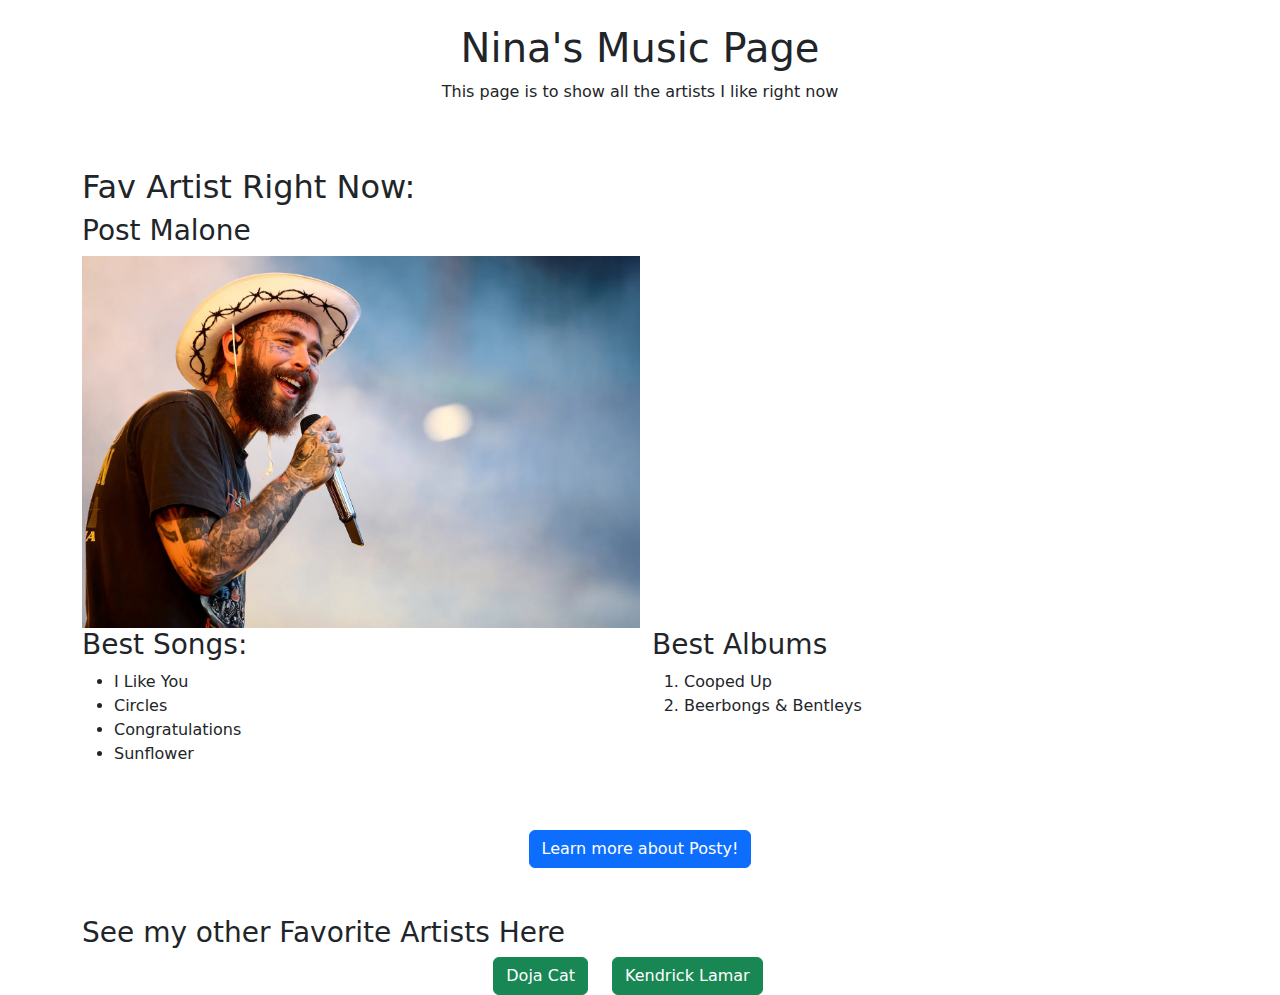
<file: index.html>
<!DOCTYPE html>
<html lang = "en">
    <head>
        <title> My Music Page </title>

        <!--Link to bootstrap-->
        <link href="https://cdn.jsdelivr.net/npm/bootstrap@5.3.3/dist/css/bootstrap.min.css" rel="stylesheet" integrity="sha384-QWTKZyjpPEjISv5WaRU9OFeRpok6YctnYmDr5pNlyT2bRjXh0JMhjY6hW+ALEwIH" crossorigin="anonymous">
        <!--Link to style sheet-->
       <!--Disconnecting for now:--> 
       <!--<link rel = "stylesheet" href = "css/style.css" />-->
        
    </head>
    <body>
        <div class = "container mt-4">
            <!--<header id = "main_page_header">-->
                <header class = "text-center mb-4">
              
                <h1> Nina's Music Page </h1>
            

                <p> This page is to show all the artists I like right now </p>
                </center>
                <br> 
            </header>
            <main id = "page1_content">
                <section id = "favorite artist">
                    <h2> Fav Artist Right Now:</h2>
                    <article>
                        <h3> Post Malone </h3>

                        <img
                        src = "img\postmalone.png"
                        alt = "Image of Post Malone Singing live on stage"
                        width = "50%"
                        >

                        <br>
                </section>
                
                <!--<div id = "song_album_wrapper">-->
                <div class = "row">
                <!--<section id = "songs">-->
                <section class = "col-md-6 mb-4">
                    <h3> Best Songs: </h3>
                        <ul>
                            <li> I Like You </li>
                            <li> Circles </li>
                            <li> Congratulations </li>
                            <li> Sunflower </li>
                        </ul>
                </section>

                <!--<section id = "album">-->
                <section class = "col-md-6 mb-4">
                    <h3> Best Albums </h3>
                        <ol>
                            <li> Cooped Up </li>
                            <li> Beerbongs & Bentleys </li>
                        </ol>
                </section>
                </div>
                
                
                </article>
            
                
                <br>
                <!-- make button-->
                <p class = "text-center"> 
                    <a href = "https://www.postmalone.com/" class = "btn btn-primary">Learn more about Posty!</a></p>
            <footer class = "mt-5">
                <h3> See my other Favorite Artists Here </h3>
                <nav class = "d-flex justify-content-center gap-4">
                    <a href = "doja.html" class = "btn btn-success">Doja Cat</a>
                    <a href = "kendrick.html" class = "btn btn-success">Kendrick Lamar</a>

                    <br>
                </nav>
            </footer>
            </main>
        </div>
    </body>
</html>
</file>
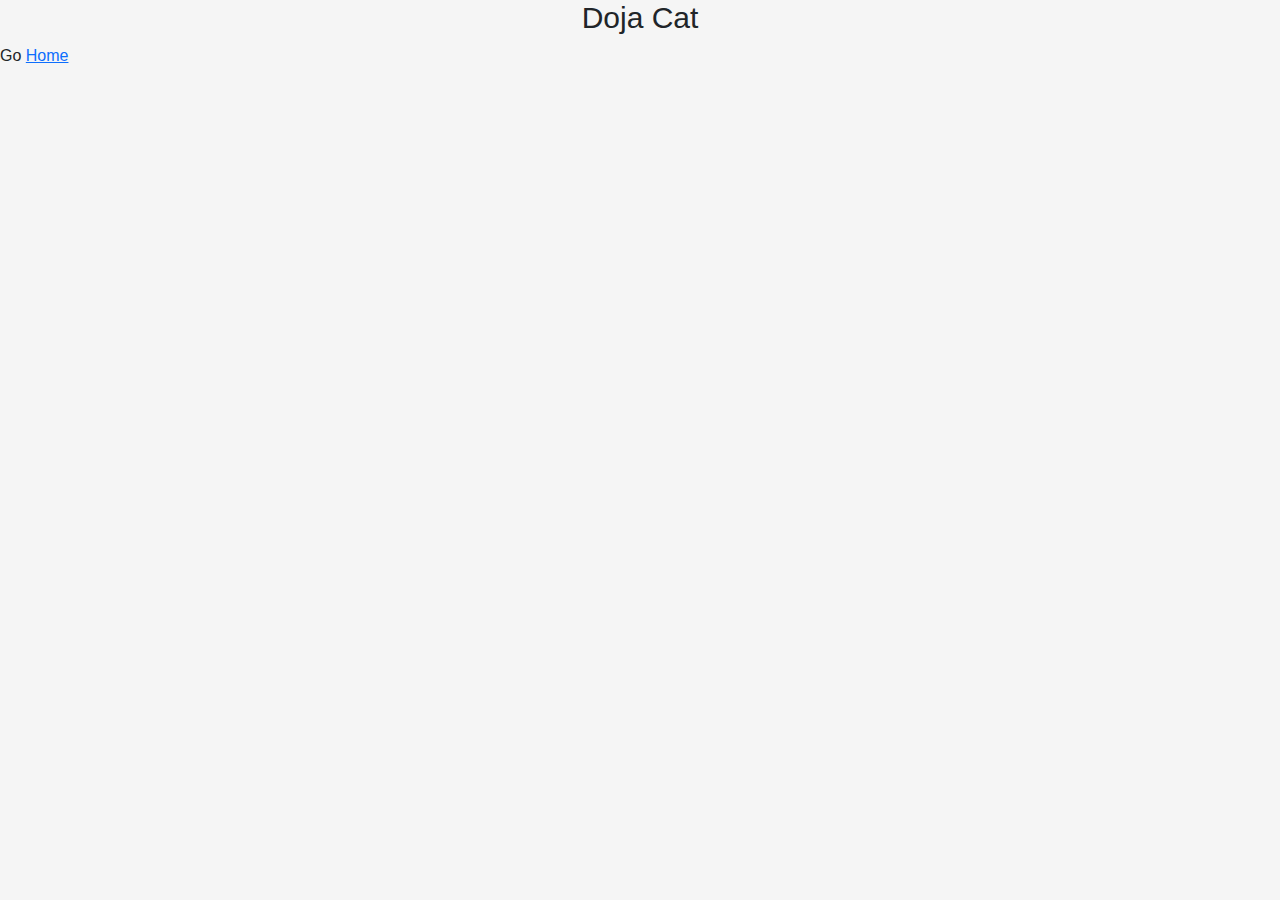
<file: doja.html>
<head>
        <title> My Music Page </title>

        <!--Link to bootstrap-->
        <link href="https://cdn.jsdelivr.net/npm/bootstrap@5.3.3/dist/css/bootstrap.min.css" rel="stylesheet" integrity="sha384-QWTKZyjpPEjISv5WaRU9OFeRpok6YctnYmDr5pNlyT2bRjXh0JMhjY6hW+ALEwIH" crossorigin="anonymous">
        <!--Link to style sheet-->
        <link rel = "stylesheet" href = "css/style.css" />
        
</head>
<body>
    <h3> Doja Cat </h3>
    <p> Go <a href = "index.html">Home</a></p>
</body>
</file>
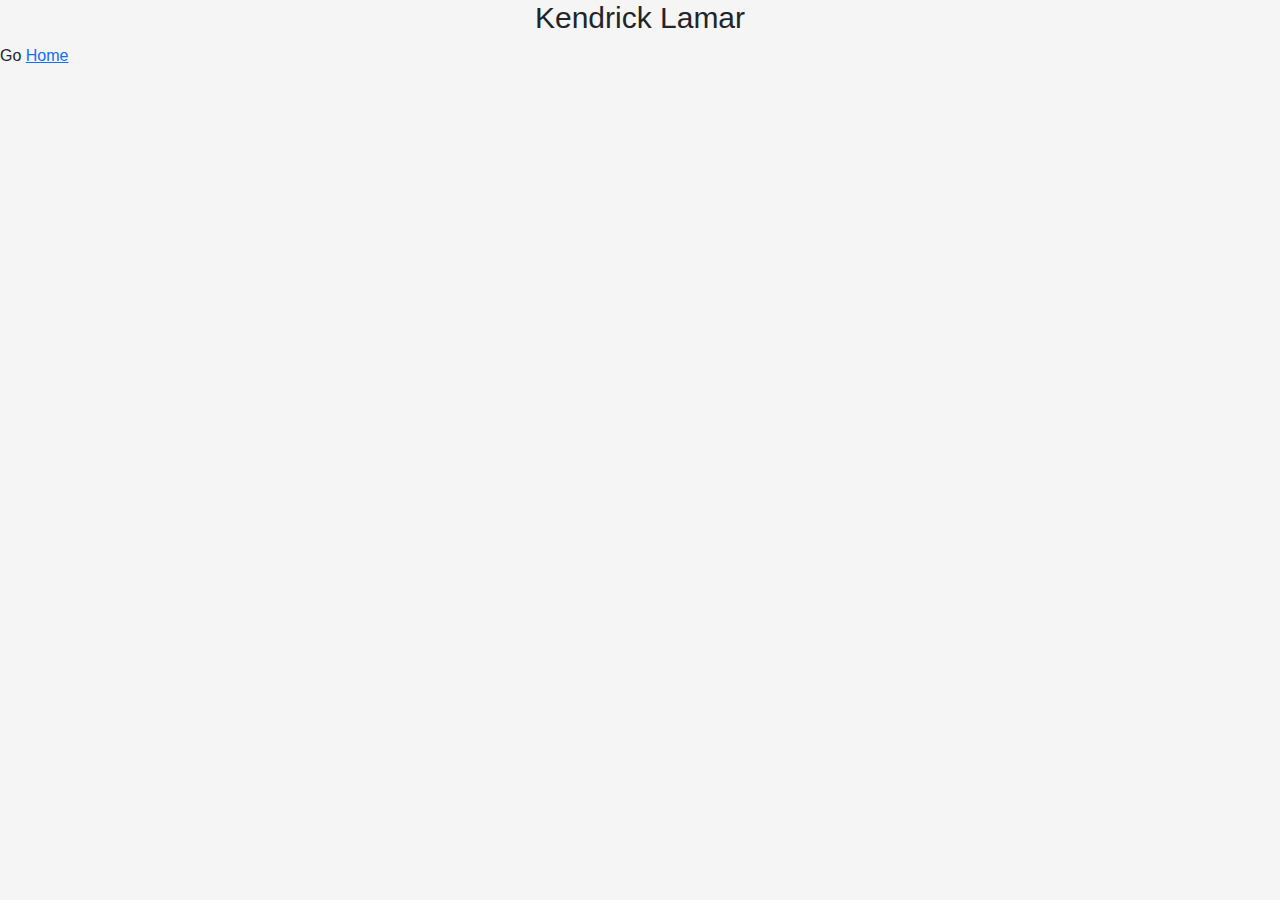
<file: kendrick.html>
<head>
        <title> My Music Page </title>

        <!--Link to bootstrap-->
        <link href="https://cdn.jsdelivr.net/npm/bootstrap@5.3.3/dist/css/bootstrap.min.css" rel="stylesheet" integrity="sha384-QWTKZyjpPEjISv5WaRU9OFeRpok6YctnYmDr5pNlyT2bRjXh0JMhjY6hW+ALEwIH" crossorigin="anonymous">
        <!--Link to style sheet-->
        <link rel = "stylesheet" href = "css/style.css" />
        
</head>
<body>
    <h3> Kendrick Lamar </h3>
    <p> Go <a href = "index.html">Home</a></p>
</body>
</file>
<file: css/style.css>
header{
    background-color: plum;
    text-align: center;
}

h3 {
    font-size: 30px;
    text-align: center;
}

body{
    background-color: whitesmoke ;
}

*{
    font-family: Verdana, Geneva, Tahoma, sans-serif;
}

img {
    width: 50%;
    border-radius: 8px;
    display: block;
    margin: auto;
}

.subheader {
    font-weight: bold;
    font-size: 20px;
}

.button {
    background-color: #04AA6D;
    color: white;
    text-align: center;
    text-decoration: none;
    font-size: 16px;
    display: inline-block;
    margin: 10px;
}

#songs {
    width: 50%;
    background-color: plum;
    border: 1px solid black;
    padding:10px;
}

#album {
    width: 50%;
    background-color: lightgoldenrodyellow;
    border: 1px solid black;
    padding: 10px;
}

#footer ul {
    list-style: none;
    display: flex;
    justify-content: space-around;
    padding: 0;
    margin: 0;
}

#song_album_wrapper {
    display: flex;
    gap: 20px;
}

#songs, #album {
    flex: 1;
}
</file>
